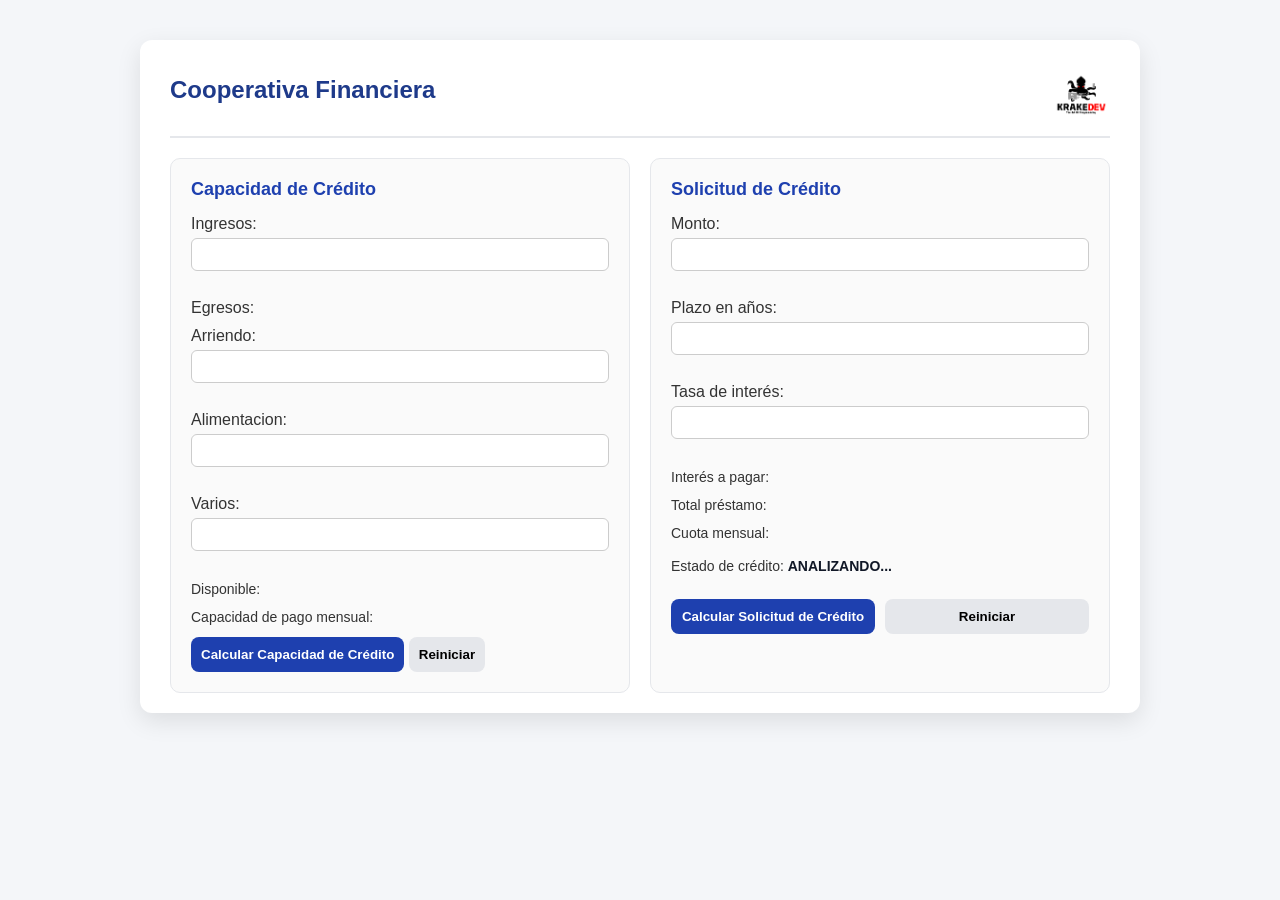
<file: index.html>
<!DOCTYPE html>
<html lang="es">
<head>
    <meta charset="UTF-8">
    <meta name="viewport" content="width=device-width, initial-scale=1.0">
    <title>Simulador de Crédito</title>
    <link rel="stylesheet" href="simulador.css">
    
</head>
<body>

    <div class="container">
    <div id="mensajeError" class="mensaje-error"></div>
        <div class="header">
    <h1>Cooperativa Financiera</h1>
    <img src="logo.png" class="logo">
    </div>

    <div class="grid">

    <!-- BLOQUE 1 -->
    <div class="card">
        <h2>Capacidad de Crédito</h2>

        <label for="txtIngresos">Ingresos:</label>
        <input type="text" id="txtIngresos">
        <small class="error" id="errorIngresos"></small>


        <label id="txtEgresos">Egresos:</label>
        
        <label for="txtArriendo">Arriendo:</label>
        <input type="text" id="txtArriendo">
        <small class="error" id="errorArriendo"></small>

        <label for="txtAlimentacion">Alimentacion:</label>
        <input type="text" id="txtAlimentacion">
        <small class="error" id="errorAlimentacion"></small>

        <label for="txtVarios">Varios:</label>
        <input type="text" id="txtVarios">
        <small class="error" id="errorVarios"></small>

        <p>Disponible: <span id="spnDisponible"></span></p>
        <p>Capacidad de pago mensual: <span id="spnCapacidadPago"></span></p>
        <p> </p>
        <button onclick="calcular1();" id="btnCalcularCredito">Calcular Capacidad de Crédito</button> 
        <button onclick="reiniciar1();" id="btnReiniciar">Reiniciar</button>
    </div>

    <!-- BLOQUE 2 -->
    <div class="card">
        <h2>Solicitud de Crédito</h2>

        <label for="txtMonto">Monto:</label>
        <input type="text" id="txtMonto">
        <small class="error" id="errorMonto"></small>


        <label for="txtPlazo">Plazo en años:</label>
        <input type="text" id="txtPlazo">
        <small class="error" id="errorPlazo"></small>


        <label for="txtTasaInteres">Tasa de interés:</label>
        <input type="text" id="txtTasaInteres">
        <small class="error" id="errorTasa"></small>

        <p>Interés a pagar: <span id="spnInteresPagar"></span></p>
        <p>Total préstamo: <span id="spnTotalPrestamo"></span></p>
        <p>Cuota mensual: <span id="spnCuotaMensual"></span></p>
        <p>Estado de crédito: <span id="spnEstadoCredito">ANALIZANDO...</span></p>
        <div class="buttons"> 
            <button onclick="calcular();" id="btnCalcularCredito">Calcular Solicitud de Crédito</button> 
            <button onclick="reiniciar()"  id="btnReiniciar">Reiniciar</button>
    </div>

</div>
        </div>
    </div>

    <script src="funciones.js"></script>
    <script src="simulador.js"></script>

</body>
</html>
</file>
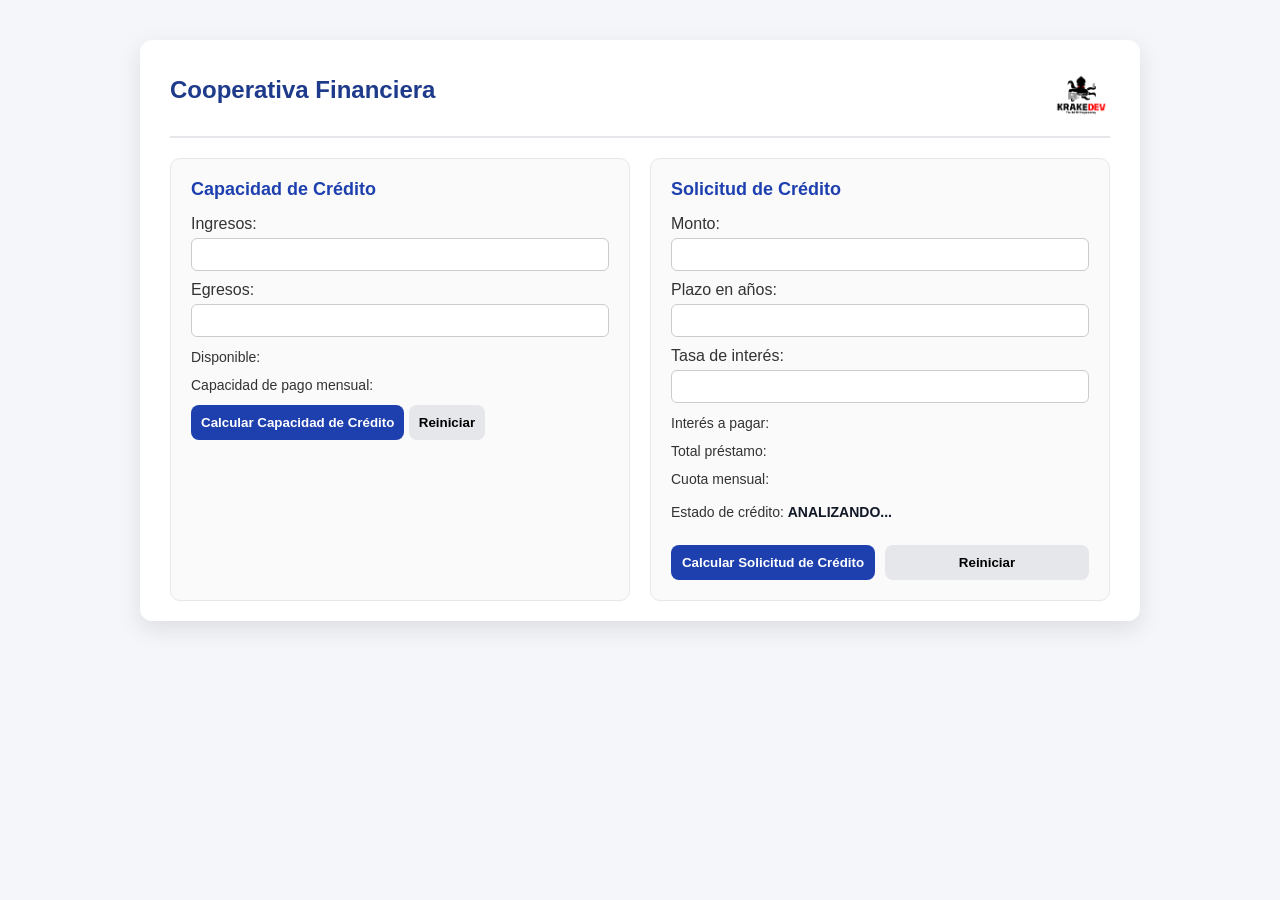
<file: simulador.html>
<!DOCTYPE html>
<html lang="es">
<head>
    <meta charset="UTF-8">
    <meta name="viewport" content="width=device-width, initial-scale=1.0">
    <title>Simulador de Crédito</title>
    <link rel="stylesheet" href="simulador.css">
    
</head>
<body>

    <div class="container">
        <div class="header">
    <h1>Cooperativa Financiera</h1>
    <img src="logo.png" class="logo">
</div>

<div class="grid">

    <!-- BLOQUE 1 -->
    <div class="card">
        <h2>Capacidad de Crédito</h2>

        <label for="txtIngresos">Ingresos:</label>
        <input type="text" id="txtIngresos">

        <label for="txtEgresos">Egresos:</label>
        <input type="text" id="txtEgresos">

        <p>Disponible: <span id="spnDisponible"></span></p>
        <p>Capacidad de pago mensual: <span id="spnCapacidadPago"></span></p>
        <p> </p>
        <button onclick="calcular1();" id="btnCalcularCredito">Calcular Capacidad de Crédito</button> 
        <button onclick="reiniciar1();" id="btnReiniciar">Reiniciar</button>
    </div>

    <!-- BLOQUE 2 -->
    <div class="card">
        <h2>Solicitud de Crédito</h2>

        <label for="txtMonto">Monto:</label>
        <input type="text" id="txtMonto">

        <label for="txtPlazo">Plazo en años:</label>
        <input type="text" id="txtPlazo">

        <label for="txtTasaInteres">Tasa de interés:</label>
        <input type="text" id="txtTasaInteres">

        <p>Interés a pagar: <span id="spnInteresPagar"></span></p>
        <p>Total préstamo: <span id="spnTotalPrestamo"></span></p>
        <p>Cuota mensual: <span id="spnCuotaMensual"></span></p>
        <p>Estado de crédito: <span id="spnEstadoCredito">ANALIZANDO...</span></p>
        <div class="buttons"> 
            <button onclick="calcular();" id="btnCalcularCredito">Calcular Solicitud de Crédito</button> 
            <button onclick="reiniciar()"  id="btnReiniciar">Reiniciar</button>
    </div>

</div>
        </div>
    </div>

    <script src="funciones.js"></script>
    <script src="simulador.js"></script>

</body>
</html>
</file>
<file: simulador.css>
/* Reset básico */
* {
    margin: 0;
    padding: 0;
    box-sizing: border-box;
}

/* Fondo general */
body {
    font-family: "Segoe UI", Tahoma, Geneva, Verdana, sans-serif;
    background: #f4f6f9;
    color: #333;
}

/* Contenedor principal */
.container {
    max-width: 1000px;
    margin: 40px auto;
    background: white;
    border-radius: 12px;
    box-shadow: 0 8px 25px rgba(0,0,0,0.1);
    padding: 20px 30px;
}

/* ENCABEZADO */
.header {
    display: flex;
    align-items: center;
    justify-content: space-between;
    border-bottom: 2px solid #e5e7eb;
    padding-bottom: 15px;
    margin-bottom: 20px;
}

.header h1 {
    font-size: 24px;
    color: #1e3a8a;
}

.logo {
    width: 60px;
}

/* GRID DE DOS COLUMNAS */
.grid {
    display: grid;
    grid-template-columns: 1fr 1fr;
    gap: 20px;
}

/* BLOQUES */
.card {
    background: #fafafa;
    border-radius: 10px;
    padding: 20px;
    border: 1px solid #e5e7eb;
}

/* Títulos */
.card h2 {
    margin-bottom: 15px;
    color: #1e40af;
    font-size: 18px;
}

/* Labels e inputs */
label {
    display: block;
    margin-top: 10px;
    font-weight: 500;
}

input {
    width: 100%;
    padding: 8px;
    margin-top: 5px;
    border-radius: 6px;
    border: 1px solid #ccc;
    outline: none;
    transition: border 0.3s;
}

input:focus {
    border-color: #2563eb;
}

/* Resultados */
p {
    margin-top: 12px;
    font-size: 14px;
}

span {
    font-weight: bold;
    color: #111827;
}

/* Botones */
.buttons {
    margin-top: 25px;
    display: flex;
    gap: 10px;
}

button {
    flex: 1;
    padding: 10px;
    border: none;
    border-radius: 8px;
    cursor: pointer;
    font-weight: bold;
    transition: 0.3s;
}

/* Botón principal */
#btnCalcularCredito {
    background: #1e40af;
    color: white;
}

#btnCalcularCredito:hover {
    background: #1e3a8a;
}

/* Botón secundario */
#btnReiniciar {
    background: #e5e7eb;
}

#btnReiniciar:hover {
    background: #d1d5db;
}

/* Estado crédito */
#spnEstadoCredito {
    font-weight: bold;
    display: inline-block;
    margin-top: 5px;
}

/* RESPONSIVE */
/* =====================
   BASE (ya lo tienes)
===================== */

/* GRID RESPONSIVE */
.grid {
    display: grid;
    grid-template-columns: 1fr 1fr;
    gap: 20px;
}

/* =====================
   TABLETS (≤ 1024px)
===================== */
@media (max-width: 1024px) {
    .container {
        margin: 20px;
        padding: 20px;
    }

    .grid {
        grid-template-columns: 1fr; /* se vuelve vertical */
    }

    .header h1 {
        font-size: 20px;
    }

    .logo {
        width: 50px;
    }
}

@media (max-width: 600px) {

    body {
        font-size: 14px;
    }

    .container {
        margin: 10px;
        padding: 15px;
        border-radius: 10px;
    }

    /* Header en columna */
    .header {
        flex-direction: column;
        align-items: center;
        text-align: center;
        gap: 10px;
    }

    .header h1 {
        font-size: 18px;
    }

    .logo {
        width: 45px;
    }

    /* Tarjetas */
    .card {
        padding: 15px;
    }

    .card h2 {
        font-size: 16px;
    }

    /* Inputs más grandes (mejor UX móvil) */
    input {
        padding: 10px;
        font-size: 14px;
    }

    /* Botones en columna */
    .buttons {
        flex-direction: column;
    }

    button {
        width: 100%;
        padding: 12px;
        font-size: 15px;
    }

    /* Resultados más claros */
    p {
        font-size: 13px;
    }

    span {
        display: block;
        margin-top: 3px;
    }
}


.error {
    color: #dc2626;
    font-size: 12px;
    display: block;
    margin-top: 4px;
    min-height: 14px;
}

input.error-input {
    border: 2px solid #dc2626;
    background-color: #fee2e2;
}
</file>
